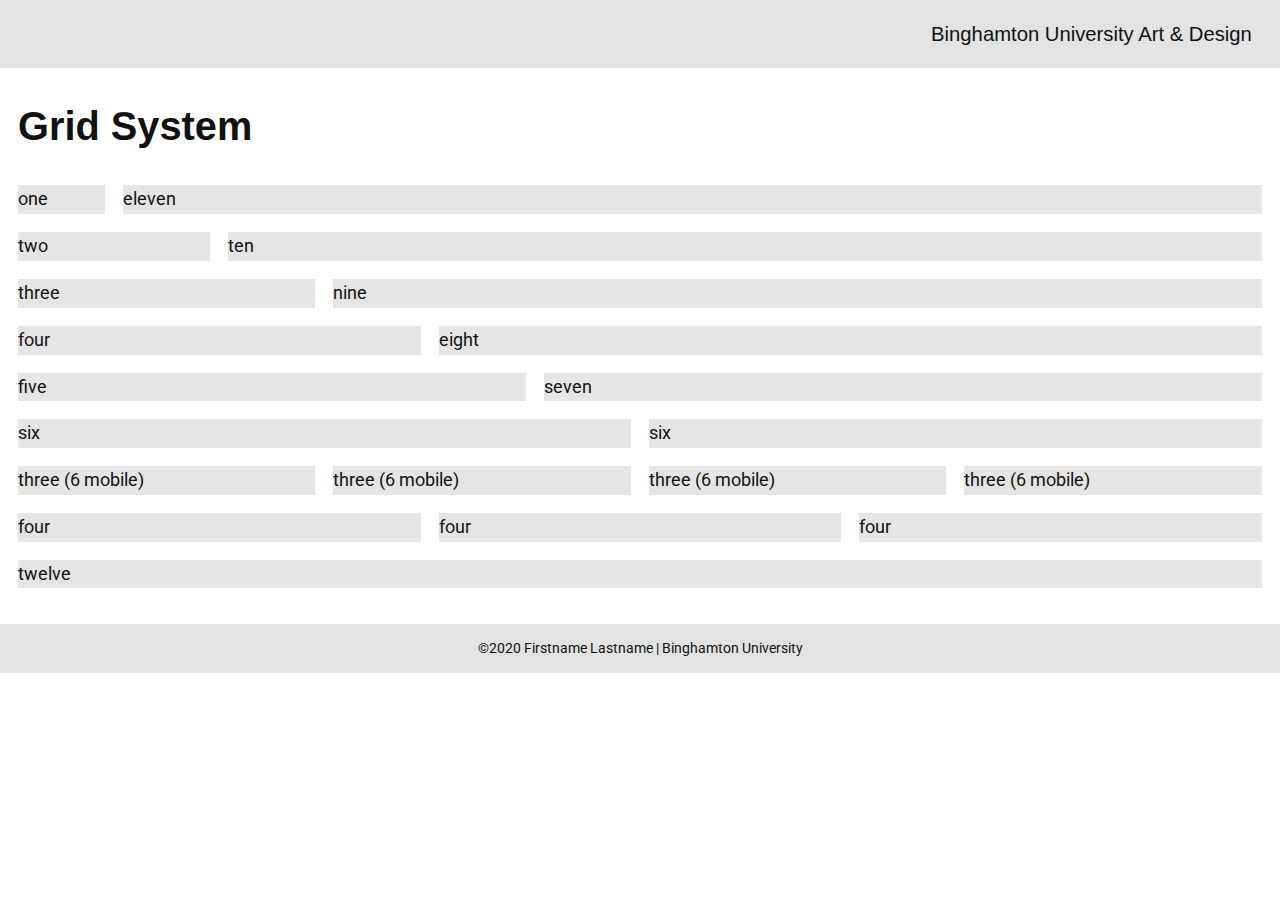
<file: grid.html>
<!doctype html>
<html lang="en">
	<head>
		<meta charset="utf-8">
    <meta name="viewport" content="width=device-width, initial-scale=1.0">
		<title>ARTS XXX Journal | Firstname Lastname</title>
		<link rel="stylesheet" href="css/normalize.css">
		<link rel="stylesheet" href="css/grid-utils.css">
		<link rel="stylesheet" href="css/style.css">
		<link href="https://fonts.googleapis.com/css?family=Roboto|Roboto+Mono:300,700,700i&display=fallback" rel="stylesheet">
		<script src="https://cdnjs.cloudflare.com/ajax/libs/jquery/3.4.1/jquery.min.js" integrity="sha256-CSXorXvZcTkaix6Yvo6HppcZGetbYMGWSFlBw8HfCJo=" crossorigin="anonymous"></script>
		<script src="js/main.js"></script>

		<style>
			.grid {
				grid-gap: 1em;
				margin: 0 0 2em 0;

			}
			.grid div {
				background-color:rgba(0,0,0,0.1);
			}
		</style>

	</head>

	<body>

		<div id="masthead">
			<h4><a href="http://binghamton-design.com/">Binghamton University Art & Design</a></h4>
		</div>

		<div class="wrapper">

			<h1>Grid System</h1>

			<div class="grid">
				<div class="width-1-12-m width-1-12">
					one
				</div>
				<div class="width-11-12-m width-11-12">
					eleven
				</div>
				<div class="width-2-12-m width-2-12">
					two
				</div>
				<div class="width-10-12-m width-10-12">
					ten
				</div>
				<div class="width-3-12-m width-3-12">
					three
				</div>
				<div class="width-9-12-m width-9-12">
					nine
				</div>
				<div class="width-4-12-m width-4-12">
					four
				</div>
				<div class="width-8-12-m width-8-12">
					eight
				</div>
				<div class="width-5-12-m width-5-12">
					five
				</div>
				<div class="width-7-12-m width-7-12">
					seven
				</div>
				<div class="width-6-12-m width-6-12">
					six
				</div>
				<div class="width-6-12-m width-6-12">
					six
				</div>
				<div class="width-6-12-m width-3-12">
					three (6 mobile)
				</div>
				<div class="width-6-12-m width-3-12">
					three (6 mobile)
				</div>
				<div class="width-6-12-m width-3-12">
					three (6 mobile)
				</div>
				<div class="width-6-12-m width-3-12">
					three (6 mobile)
				</div>
				<div class="width-4-12-m width-4-12">
					four
				</div>
				<div class="width-4-12-m width-4-12">
					four
				</div>
				<div class="width-4-12-m width-4-12">
					four
				</div>
				<div class="width-12-12-m width-12-12">
					twelve
				</div>
			</div>
		</div>

		<div id="footer">
			<p>©2020 Firstname Lastname | Binghamton University</p>
		</div>

	</body>
</html>
</file>
<file: css/grid-utils.css>
/* G R I D */

.grid {
  display: grid;
  grid-template-columns: repeat(12, 1fr);
  position: relative;
  /*grid-gap: 1em;*/
}

.grid div {
  /*background-color:rgba(0,0,0,0.1);*/
}

.height-2 {
	grid-row: span 2;
}

.height-3 {
	grid-row: span 3;
}

.height-8 {
  grid-row: span 8;
}

@media (max-width: 699px) {
  .order-1 {
		order: 1;
	}

  .order-2 {
	 order: 2;
	}

  .order-3 {
   order: 3;
  }

  .order-4 {
   order: 4;
  }

  .order-5 {
   order: 5;
  }

  .order-6 {
   order: 6;
  }

  .order-7 {
   order: 7;
  }

  .order-8 {
   order: 8;
  }

}

/* M O B I L E */

.width-1-12-m {
  grid-column: span 1;
}

.width-2-12-m {
  grid-column: span 2;
}

.width-3-12-m {
  grid-column: span 3;
}

.width-4-12-m {
  grid-column: span 4;
}

.width-5-12-m {
  grid-column: span 5;
}

.width-6-12-m {
  grid-column: span 6;
}

.width-7-12-m {
  grid-column: span 7;
}

.width-8-12-m {
  grid-column: span 8;
}

.width-9-12-m {
  grid-column: span 9;
}

.width-10-12-m {
  grid-column: span 10;
}

.width-11-12-m {
  grid-column: span 11;
}

.width-12-12-m {
  grid-column: span 12;

}

/* D E S K T O P / L A P T O P */
@media (min-width: 700px) {

.width-1-12 {
    grid-column: span 1;
  }

.width-2-12 {
    grid-column: span 2;
  }

.width-3-12 {
    grid-column: span 3;
  }

.width-4-12 {
    grid-column: span 4;
  }

.width-5-12 {
    grid-column: span 5;
  }

.width-6-12 {
    grid-column: span 6;
  }

.width-7-12 {
    grid-column: span 7;
  }

.width-8-12 {
    grid-column: span 8;
  }

.width-9-12 {
    grid-column: span 9;
  }

.width-10-12 {
    grid-column: span 10;
  }

.width-11-12 {
    grid-column: span 11;
  }

.width-12-12 {
    grid-column: span 12;
  }

.centered-6 {
    grid-column: 4 / span 6;
  }

}

/* for centering vertically */

.flex-content {
  display: flex;
  /*align-items: center;*/
  height: 100%;
}

.vertically-centered {
  width: 100%;
  align-self: center;
}

.vertically-bottom {
  width: 100%;
  align-self: end;
}
</file>
<file: css/style.css>
/* vars */
:root {
  --background-color: #ffffff;
  --link-color: #E2E3E3;
  --alt-link-color: #111;
  --body-color: #111111;
  --light-grey: #A9AAAA;
  --lighter-grey: #C6C7C6;
  --lightest-grey: #E2E3E3;
}

html {
    margin: 0;
}

body {
    background-color: var(--background-color);
    text-align: left;
    margin: 0;
    color: var(--body-color);
    font-family: 'Roboto', sans-serif;
    font-size: 10px;
    line-height: 1.6;
    min-width: 300px;
    height: 100%;
    position: relative;
	
	
}

.wrapper {
    position: relative;
    max-width: 100%;
    margin: 0 1em;
}

.grid div {
  /*background-color:rgba(0,0,0,0.1);*/
}

.box {
    
}

.thumb-box h3, .box h3 {
  margin-top: 0;
}

#masthead {
    background-color: #E2E3E3;
    padding: 1em;
    text-align: right;
}

.aside-holder .box p:last-child {
    padding-bottom: 1.6em;
    border-bottom: .75em solid var(--body-color);
}

#footer {
    width: 100%;
    overflow: hidden;
    text-align: center;
    font-size: .75em;
    background-color: var(--lightest-grey);
}


h1, h2, h3, h4, h5, h6 {
  font-weight: bold;
  font-family: 'Montserrat', sans-serif;
}
h1 {
  font-size: 2.21em;
}
h2 {
  font-size: 1.5em;
}
h3 {
  font-size: 1.25em;
}
h4 {
  font-size: 1.125em;
}

#masthead h4 {
    margin: 0;
    font-weight: 300;
}

#masthead h4 a {
    color: var(--body-color);
    background-color: transparent;
}

#masthead h4 a:hover {
    color: var(--body-color) !important;
}

#aside h2 {
    margin-top: 0
}

#aside p {
    font-size: .95em;
}

a {
  white-space: nowrap;
  transition: color, background-color 0.333s ease-in-out;
  padding: 0 .5em;
  color: var(--link-color);
  background-color: var(--alt-link-color);
  text-decoration: none;
}

a:hover {
    color: var(--alt-link-color) !important;
    background-color: var(--link-color);
}

a:visited {
  color: var(--link-color);
}

.r-image {
    display: block;
    width: 100%;
    height: auto;
}

.post {
  padding: 0em 0em 2em 0em;
}

.post:first-child {
  padding-top: .3em;
}

.post:first-child h1 {
  margin-top: 0;
}

.post h1, .overlay h1 {
  font-style: italic;
}

.overlay h1 {
  margin-top: 0;
}

.post p {
  clear: both;
}

.post p.date {
  margin-top: 0;
  color: #bbbbbb;
  font-size: 12px;
  text-transform: uppercase;
  text-align: right;
}

/*for thumbnail type layout */

.thumbs {
  grid-gap: 2em;
  padding: 2em 1em;
}

.posts {
  grid-gap: 2em;
  padding: 2em 1em;
}

.thumb {
  cursor: pointer;
}

.thumb .body {
  display: none;
}

.overlay-holder {
  position: relative;
  transition: opacity .5s ease-in-out, visibility .5s ease-in-out ;
}

.overlay-odd:before {
  background-color: var(--body-color);
  content: "";
  position: absolute;
  width: 1em;
  height: 1em;
  top: -.5em;
  right: 1em;
  transform: rotate(45deg);
}

.overlay-even:before {
  background-color: var(--body-color);
  content: "";
  position: absolute;
  width: 1em;
  height: 1em;
  top: -.5em;
  left: 1em;
  transform: rotate(45deg);
}

.overlay-holder.hidden {
  display: none;
  opacity: 0;
  visibility: hidden;
}

.overlay-holder.active {
  display: block;
  opacity: 1;
  visibility: visible;
}

.overlay {
  padding: 2em;
  background-color: var(--body-color);
  color: var(--background-color);
}

@media (min-width: 700px) {
  .overlay-holder {
      grid-column: 5 / span 8;
    }
}

@media (max-width : 962px ){
  .overlay-holder {
      grid-column: span 12;
    }
}

.overlay .close-holder {
  width: 100%;
  overflow: hidden;
}

.overlay #close {
  display: inline-block;
  text-align: center;
  width: 1.6em; 
  height: 1.6em;
  float: right;
  cursor: pointer;
}

.overlay #close svg {
  stroke: var(--background-color);
}

/*
.overlay #close {
  font-family: 'Roboto Mono', monospace;
  background: var(--body-color);
  border-radius: 1em;
  -moz-border-radius: 1em;
  -webkit-border-radius: 1em;
  border: 2px solid var(--background-color);
  color: var(--background-color);
  display: inline-block;
  font-weight: 300;
  font-size: 1.6em;
  line-height: 1.6em;
  text-align: center;
  width: 1.6em; 
  float: right;
  cursor: pointer;
}
*/

/* for variable type sizing */
@media screen and (min-width: 320px) {
  body {
    font-size: calc(12px + 6 * ((100vw - 320px) / 960));
  }
}

@media screen and (min-width: 1280px) {
  body {
    font-size: 18px;
  }

}

@media (max-width : 962px ){

  .aside-holder .box .half {
    width: calc(50% - 1em);
    float: left;
  }

  .aside-holder .thumb-box .half {
    width: calc(50% - 1em);
    float: left;
  }

  .aside-holder .box {
    overflow: hidden;
    padding-bottom: 2em;
    border-bottom: .75em solid var(--body-color);
  }

  .aside-holder .thumb-box {
    overflow: hidden;
    padding-bottom: 2em;
    border-bottom: .75em solid var(--body-color);
  }

  .aside-holder .box .half:last-child {
    margin-left: 2em;
  }

  .aside-holder .thumb-box .half:last-child {
    margin-left: 2em;
  }

  .aside-holder .box p:last-child, .aside-holder .thumb-box p:last-child {
    padding-bottom: 0;
    border-bottom: none;
  }

}
</file>
